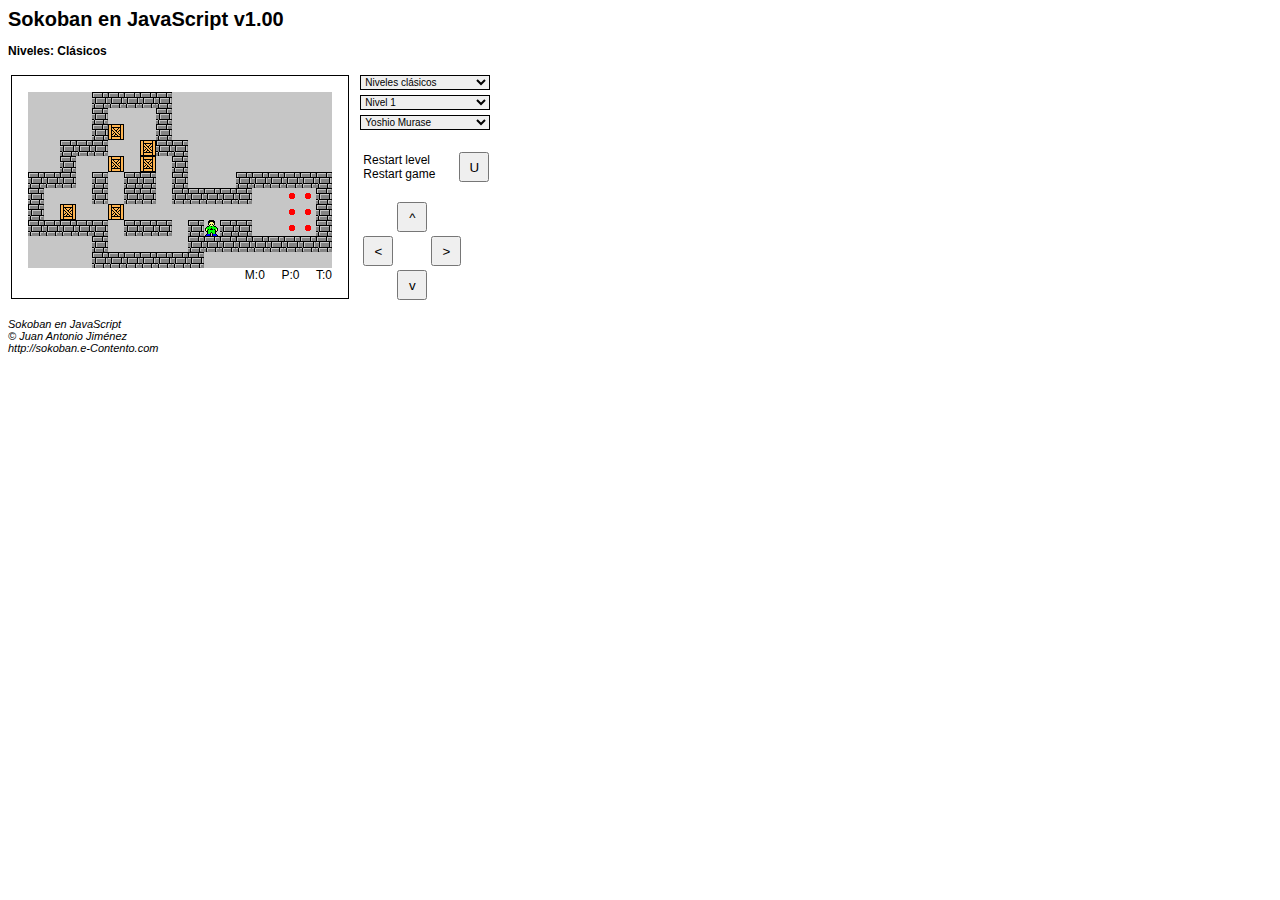
<file: sokoban.html>
<html>
<head>
	<title>SokoBan</title>
	<link href="css/estilos.css" type="text/css" rel="stylesheet">
	<script language="JavaScript" src="js/cookies.js"></script>
        <style>
          button {
            width: 30px;
            height: 30px;
          }
          body, form, button {
            touch-action: manipulation;
          }
        </style>
	<script language="JavaScript">
		var conjuntoDeNiveles = getCookie("sokoban_conjuntoDeNiveles");	
		if (conjuntoDeNiveles==""){
			conjuntoDeNiveles = "clasicos"
		}
		document.write("<scr" + "ipt language=\"JavaScript\" src=\"js/niveles_" + conjuntoDeNiveles + ".js\"></scr" + "ipt>");
                function btn_click(evt, code) {
                  if (code == 0) {
                    deshacer();
                  } else {
                    e = { keyCode: code };
                    handleCursores(e);
                  }
                  evt.preventDefault();
                }
	</script>
	<script language="JavaScript" src="js/funciones.js"></script>
	<script language="JavaScript">
		getSkin();
		document.onkeydown = handleCursores;
	</script>
</head>
<body onload="inicio()">
<form name="frm" action="sokoban.html" method="get">
<h1>Sokoban en JavaScript v1.00</h1>
<script language="JavaScript">escribirCreditos();</script>
<br>
<table border="0">
<tr valign="top">
	<td>
	
		<table cellpadding="0" cellspacing="0" border="0">
		<tr>
			<td bgcolor="#000000">
				<table cellpadding="16" cellspacing="1" border="0">
				<tr>
					<td bgcolor="#FFFFFF"><script language="JavaScript">inicializarNivel();</script></td>
				</tr>
				</table>
			</td>
		</tr>
		</table>
			
	</td>
	<td>&nbsp;</td>
	<td><!--<b>Conjunto de Niveles:</b><br> -->
		<select name="conjuntoDeNiveles" onChange="setConjunto(this.value);">
			<option value="clasicos">Niveles clásicos</option>
			<option value="sasquatch">Sasquatch</option>
			<option value="masSas">Más Sasquatch</option>
			<option value="sasquatchIII">Sasquatch III</option>
			<option value="sasquatchIV">Sasquatch IV</option>
			<option value="sasquatchV">Sasquatch V</option>
			<option value="sasquatchVI">Sasquatch VI</option>
			<option value="sasquatchVII">Sasquatch VII</option>
			<option value="sasquatchVIII">Sasquatch VIII</option>
			<option value="sasquatchIX">Sasquatch IX</option>
			<option value="picokosmos">Picokosmos</option>
			<option value="microcosmos">Microcosmos</option>
			<option value="minicosmos">Minicosmos</option>
			<option value="nabokosmos">Nabokosmos</option>
			<option value="dh1">David Holland's dh1</option>
			<option value="dh2">David Holland's dh2</option>
			<option value="microban">Microban</option>
			<option value="masmicroban">Más Microban</option>
			<option value="microbanIII">Microban III</option>
			<option value="sokogen">Sokogen</option>
			<option value="yoshio">Yoshio (auto)</option>
			<option value="erimsever">Erim Sever</option>
		</select>
		
		
		
		<!--<b>Seleccione el Nivel:</b><br>-->
		<select name="numeroDeNivel" onChange="setNivel(this.value);">
		<script language="JavaScript">
		txt = "";
		for(i=1;i<=numNiveles;i++){
			txt += "<option value=\"" + i + "\">Nivel " + i + "</option>\n";
		}
		document.write(txt);
		</script>
		</select>
		

		
		<!-- <b>Seleccione el Skin:</b><br> -->
		<select name="skin" onChange="setSkin(this.value);">
		<script language="JavaScript">
		txt = "";
		for(i=0;i<aSkins.length;i++){
			txt += "<option value=\"" + i + "\">" + aSkins[i][0] + "</option>\n";
		}
		document.write(txt);
		</script>
		</select>	

		<br>
		
                <table>
                <tr><td>
		<a href="#" onclick="reiniciarNivel();">Restart level</a><br>
		<a href="#" onclick="reiniciarJuego();">Restart game</a><br>
                </td><td><button onclick="btn_click(event,0)" style="margin-left:20px">U</button>
                </td></tr>
                </table>
		
		<br>
		<table>
		  <tr>
		    <td></td><td><button onclick="btn_click(event,38)">^</button></td><td></td>
		  </tr>
		  <tr>
		    <td><button onclick="btn_click(event,37)">&lt;</button></td><td></td><td><button onclick="btn_click(event,39)">&gt;</button></td>
		  </tr>
		  <tr>
		    <td></td><td><button onclick="btn_click(event,40)">v</button></td><td></td>
		  </tr>
		</table>
	</td>
</tr>
</table>
</form>
<script language="JavaScript">escribirPie();</script>
</body>
</html>
</file>
<file: css/estilos.css>
body, p, td, li, a{
	font-family : verdana,arial,helvetica,sans-serif;
	font-size: 12px;
	color : #000000;
	text-decoration: none;
}

h1{
	font-size: 20px;
}

h2{
	font-size: 18px;
}

h3{
	font-size: 14px;
}

a:hover{
	font-family : verdana,arial,helvetica,sans-serif;
	color : #000000;
	text-decoration: underline;
}

a.indice{
	font-family : verdana,arial,helvetica,sans-serif;
	color : #990000;
	text-decoration: underline;
}

a.indice:hover{
	font-family : verdana,arial,helvetica,sans-serif;
	color : #990000;
	text-decoration: underline;
}

.textoP{
	font-family : verdana,arial,helvetica,sans-serif;
	font-size: 11px;
	color : #000000;
	text-decoration: none;
}

select{
	border: 1px solid #000000;
	width: 130px;
	font-size: 10px;
	display: block;
	margin-bottom: 5px;	
}

option{
	border-bottom: 1px dotted #CCCCCC;
}

input{
	border: 1px solid #000000;
}
</file>
